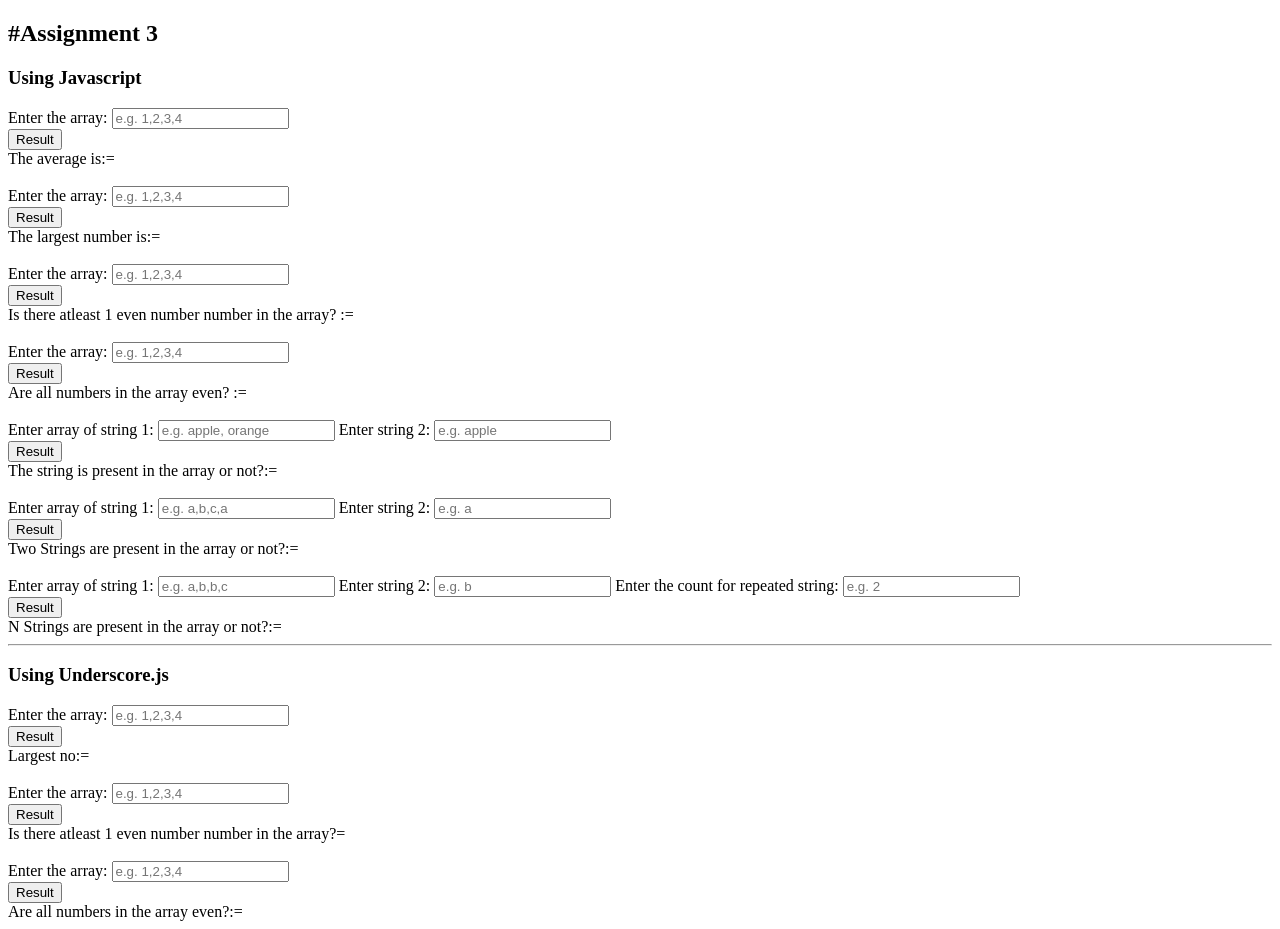
<file: Assignment-03/homework3.html>
<!doctype html>
<html>

<head>
    <title>CPSC-473 Assignment 3</title>

</head>

<body>
    <script src="underscore.js"></script>
    <script src='homework3.js' type='text/javascript'></script>
    <h2>#Assignment 3</h2>
    <h3>Using Javascript</h3>

    <div class="q1">
        Enter the array:
        <input type="text" id="input1" placeholder="e.g. 1,2,3,4">
        <br>
        <button id="1" onclick="click1('exercise1','input1')">Result</button>
        <br> The average is:=
        <label type="text" id="answer"></label>
        <br>
        <br>
    </div>


    <div class="q2">
        Enter the array:
        <input type="text" id="input2" placeholder="e.g. 1,2,3,4">
        <br>
        <button id="2" onclick="click1('exercise2','input2')">Result</button>
        <br> The largest number is:=
        <label type="text" id="answer1"></label>
        <br>
        <br>
    </div>

    <div class="q3">
        Enter the array:
        <input type="text" id="input3" placeholder="e.g. 1,2,3,4">
        <br>
        <button id="3" onclick="click1('exercise3','input3')">Result</button>
        <br> Is there atleast 1 even number number in the array? :=
        <label type="text" id="answer2"></label>
        <br>
        <br>
    </div>

    <div class="q4">
        Enter the array:
        <input type="text" id="input4" placeholder="e.g. 1,2,3,4">
        <br>
        <button id="4" onclick="click1('exercise4','input4')">Result</button>
        <br> Are all numbers in the array even? :=
        <label type="text" id="answer3"></label>
        <br>
        <br>
    </div>

    <div class="q5">
        Enter array of string 1:
        <input type="text" id="input5" placeholder="e.g. apple, orange"> Enter string 2:
        <input type="text" id="input6" placeholder="e.g. apple">
        <br>
        <button id="5" onclick="click2('arrayContains','input5','input6')">Result</button>
        <br> The string is present in the array or not?:=
        <label type="text" id="answer4"></label>
        <br>
        <br>
    </div>

    <div class="q6">
        Enter array of string 1:
        <input type="text" id="input7" placeholder="e.g. a,b,c,a"> Enter string 2:
        <input type="text" id="input8" placeholder="e.g. a">
        <br>
        <button id="6" onclick="click2('arrayContainsTwo','input7','input8')">Result</button>
        <br> Two Strings are present in the array or not?:=
        <label type="text" id="answer5"></label>
        <br>
        <br>
    </div>

    <div class="q7">
        Enter array of string 1:
        <input type="text" id="input9" placeholder="e.g. a,b,b,c"> Enter string 2:
        <input type="text" id="input10" placeholder="e.g. b"> Enter the count for repeated string:
        <input type="text" id="input11" placeholder="e.g. 2">
        <br>
        <button id="7" onclick="click3('arrayContainsNTimes','input9','input10','input11')">Result</button>
        <br> N Strings are present in the array or not?:=
        <label type="text" name="answer6" id="answer6"></label>
        <br>
    </div>
    <hr>
    <h3>Using Underscore.js</h3>

    <div class="q8">
        Enter the array:
        <input type="text" id="input12" placeholder="e.g. 1,2,3,4">
        <br>
        <button id="8" onclick="click1('max','input12')">Result</button>
        <br> Largest no:=
        <label type="text" id="answer8"></label>
        <br>
        <br>
    </div>

    <div class="q9">
        Enter the array:
        <input type="text" id="input13" placeholder="e.g. 1,2,3,4">
        <br>
        <button id="9" onclick="click1('atleast1','input13')">Result</button>
        <br> Is there atleast 1 even number number in the array?=
        <label type="text" id="answer9"></label>
        <br>
        <br>
    </div>

    <div class="q10">
        Enter the array:
        <input type="text" id="input14" placeholder="e.g. 1,2,3,4">
        <br>
        <button id="10" onclick="click1('all_even','input14')">Result</button>
        <br> Are all numbers in the array even?:=
        <label type="text" id="answer10"></label>
        <br>
    </div>
</body>

</html>
</file>
